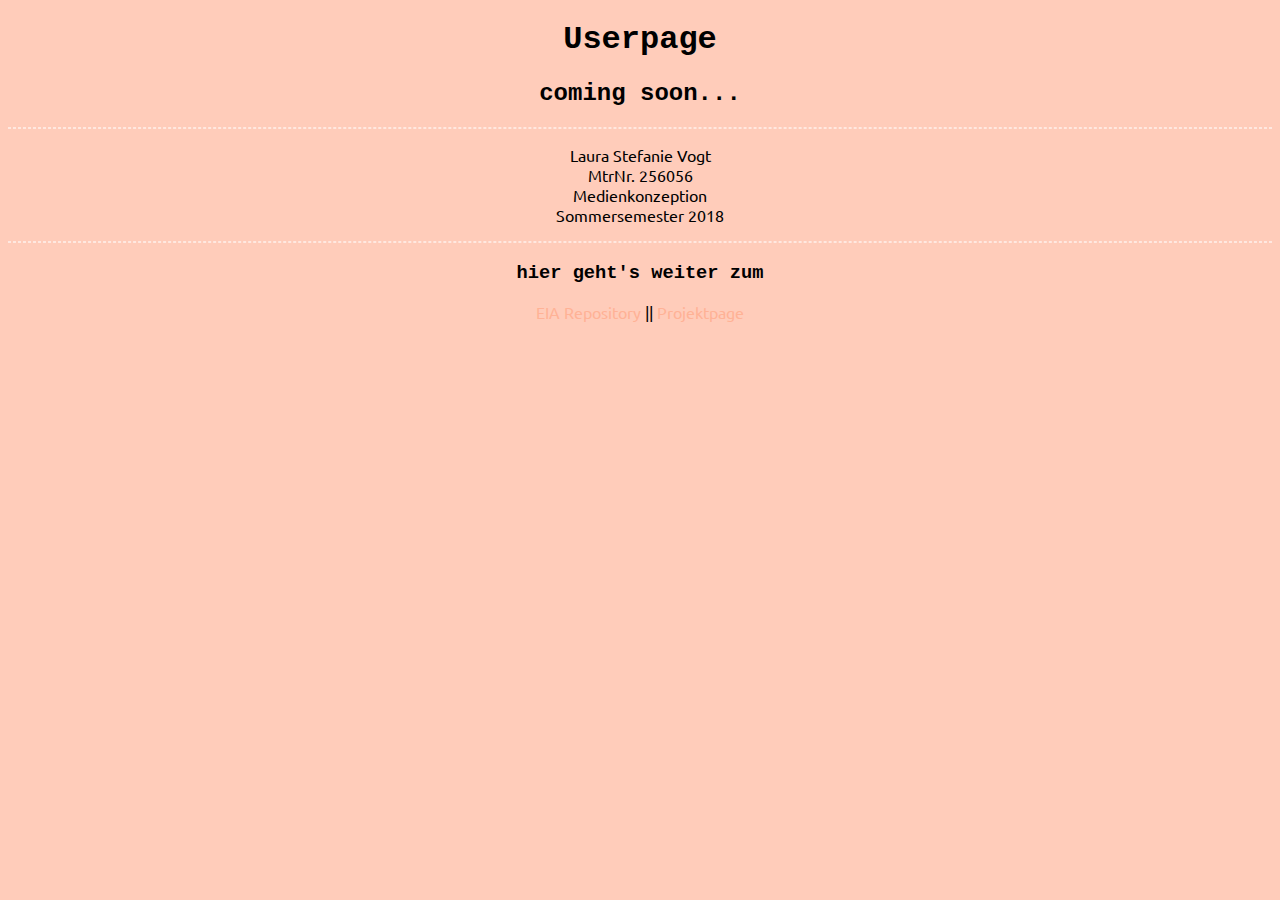
<file: index.html>
<!-- /* 
Userpage
Name: Laura Vogt
Matrikel: 256056
Datum: 22.Mrz18

Hiermit versichere ich, dass ich diesen
Code selbst geschrieben habe. Er wurde
nicht kopiert und auch nicht diktiert. 
*/ -->

<!DOCTYPE html>
<html lang="de">
    <head>
        <meta charset="UTF-8">
        	<meta name="description" content="Userpage">
		<meta name="language" content="de,de-at,de-ch">
		<meta name="author" content="Laura Stefanie Vogt">
		<meta name="date" content="22.03.2018">
		<meta name="robots" content="follow/index">
	
		<link rel="shortcut icon" type="icons/jpeg" href="img/LVfavicon.jpeg">
        <link rel="stylesheet" type="text/css" href="css/main.css">
        
        <title>Userpage</title>

    </head>
    
    
    <body>
    
		<h1>Userpage</h1>
		<h2>coming soon...</h2>
		
		<hr>
		
		<ul>
			<li>Laura Stefanie Vogt</li>
			<li>MtrNr. 256056</li>
			<li>Medienkonzeption</li>
			<li>Sommersemester 2018</li>
		</ul>
		
		<hr>
    	
    	<div>
    		<h3>hier geht's weiter zum</h3>  
    		<a href="https://github.com/steflaur/EIA2" target="_blank">EIA Repository</a>
    		 || 
    		<a href="https://steflaur.github.io/EIA2" target="_blank">Projektpage</a> 
    	</div> 
    	
    	
    </body>
</html>
</file>
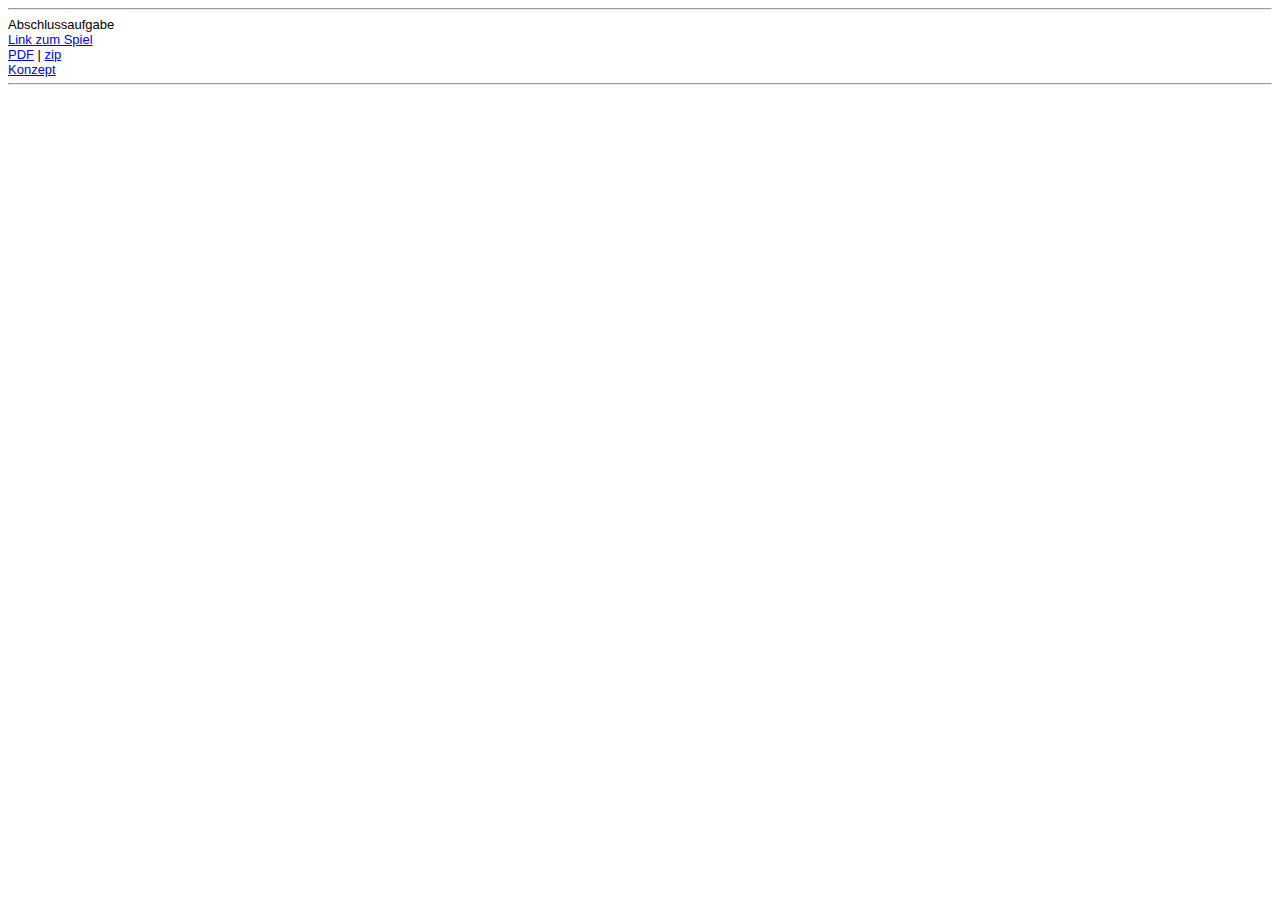
<file: steckbrief/steckbrief.htm>
<!DOCTYPE html>

<html lang='DE'>

<head>
<meta charset="utf-8" />
<title>Steckbrief</title>
<style>
body {
	font-family: arial;
	font-size: small;
	background: #eeeee
}
</style>
</head>

<body>

	<hr>
	Abschlussaufgabe
	<br>
	<a href="https://steflaur.github.io/EIA2/SbA" target="_blank">Link
		zum Spiel</a>
	<br>
	<a href="https://steflaur.github.io/EIA2/SbA/doc/sba.pdf" target="_blank">PDF</a> |
	<a href="https://steflaur.github.io/EIA2/SbA/doc/vogtlaur|256056.zip" target="_blank">zip</a>
	<br>
	<a href="https://steflaur.github.io/EIA2/SbA/doc/konzept.pdf" target="_blank">Konzept</a>
	 
	


	<hr>

	<!--
		
		
		-->


</body>
</html>
</file>
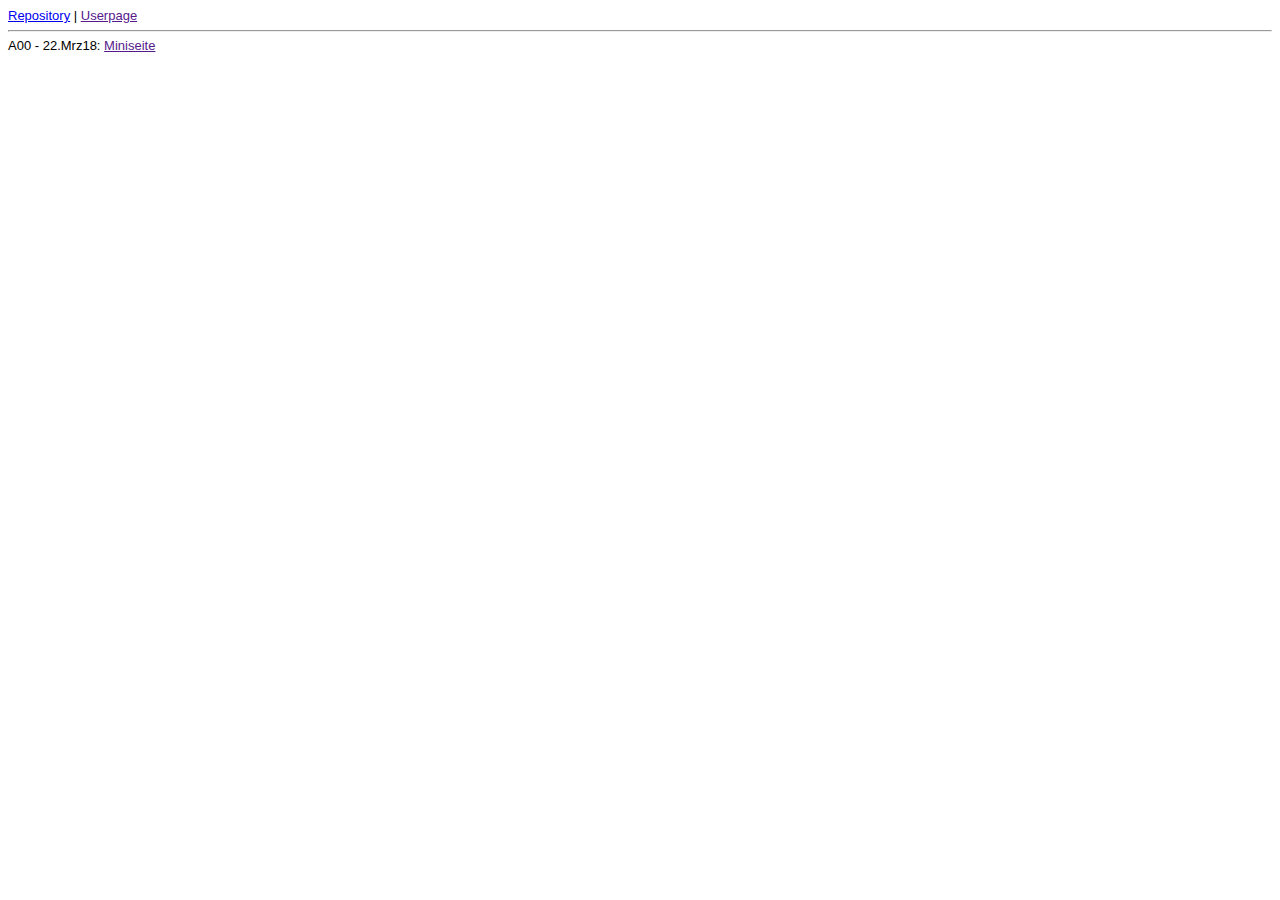
<file: Steckbrief/steckbrief.htm>
<!DOCTYPE html>

<html lang='DE'>

	<head>
		<meta charset="utf-8" />
		<title>Steckbrief</title>
		<style>
		body {
			font-family: arial;
			font-size: small;
			background: #eeeee
		}
		</style>
	</head>
	
	<body>
		<a href="https://github.com/steflaur/EIA2" target="_blank">Repository</a>
		| <a href="" target="_blank">Userpage</a><br>
		
		<hr>
		<!-- Einfügevorlage
		<a href="https://steflaur.github.io/EIA2/AufgabeNR/.html" target="_blank">Aufgabe NR, DATE</a>
		| <a href="https://steflaur.github.io/EIA2/AufgabeNR/konzeptNR.html" target="_blank">Konzept</a>
		<br>	  
		-->                                   
		
		A00 - 22.Mrz18: 
		<a href="" target="_blank">Miniseite</a>
		<br>
	</body>
</html>
</file>
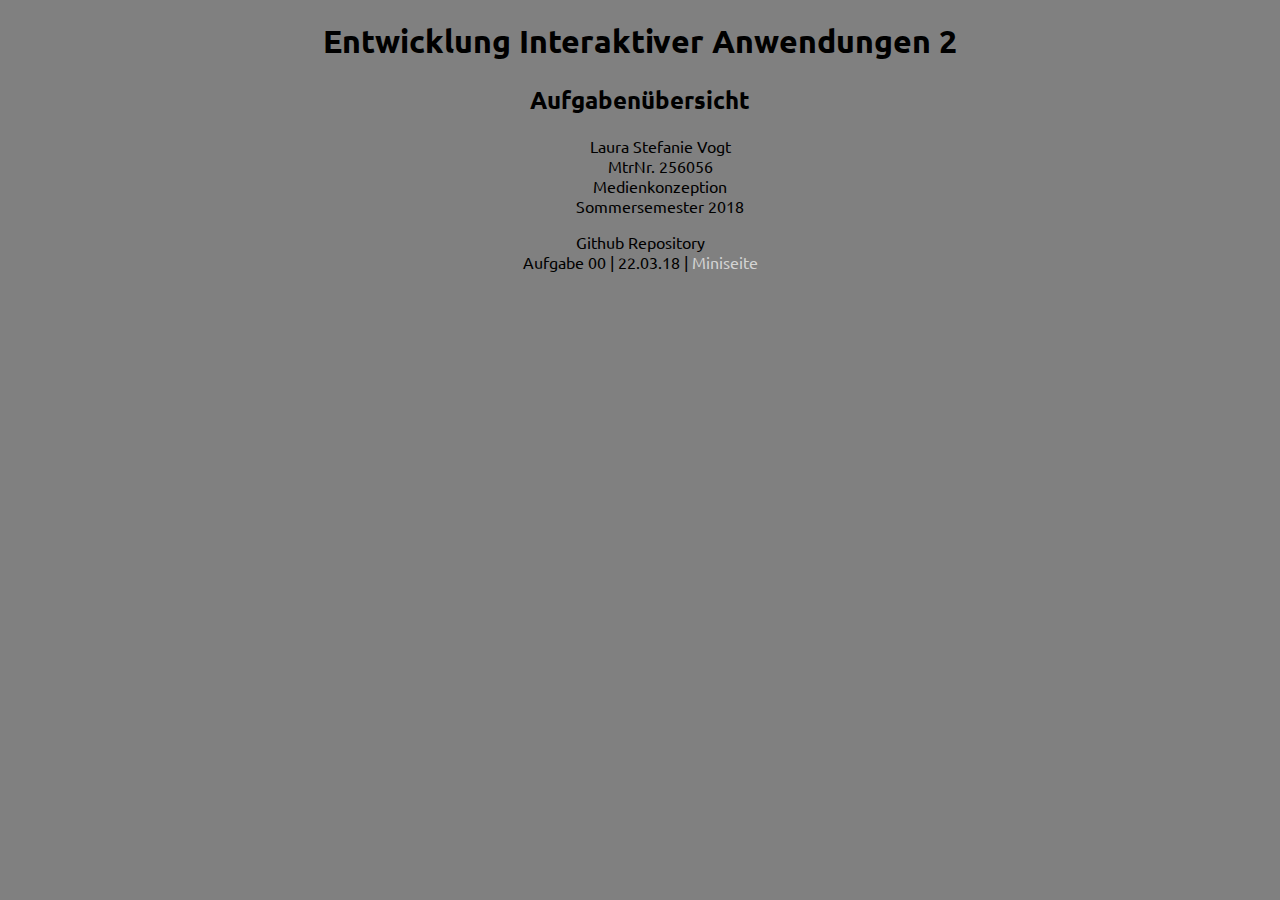
<file: Userpage/userpage.html>
<!-- /* 
Userpage
Name: Laura Vogt
Matrikel: 256056
Datum: 22.Mrz18

Hiermit versichere ich, dass ich diesen
Code selbst geschrieben habe. Er wurde
nicht kopiert und auch nicht diktiert. 
*/ -->

<!DOCTYPE html>
<html lang="de">
    <head>
        <meta charset="UTF-8">
        	<meta name="description" content="Userpage">
		<meta name="language" content="de,de-at,de-ch">
		<meta name="author" content="Laura Stefanie Vogt">
		<meta name="date" content="15.10.2017">
		<meta name="robots" content="follow/index">
	
		<link rel="shortcut icon" type="icons/jpeg" href="VLfavicon.jpeg">
        <link rel="stylesheet" type="text/css" href="userpage.css">
        
        <title>Aufgabenübersicht</title>

    </head>
    
    
    <body>
    
		<h1>Entwicklung Interaktiver Anwendungen 2</h1>
		<h2>Aufgabenübersicht</h2>
		
		<ul>
			<li>Laura Stefanie Vogt</li>
			<li>MtrNr. 256056</li>
			<li>Medienkonzeption</li>
			<li>Sommersemester 2018</li>
		</ul>
    	
    	<div> 
    		<a href="https://github.com/steflaur/EIA2" target="_blank">Github Repository</a>
    	</div>

    	
    	<div>
    		Aufgabe 00 | 22.03.18
    		 | <a href="" target="_blank">Miniseite</a> 
    		<br>
    		
    		 	
    		<!-- 
    		Aufgabe NR | DATE
    		 | <a href="https://steflaur.github.io/EIA2" target="_blank"></a>
    		 | <a href="https://steflaur.github.io/EIA2" target="_blank">Konzept</a>
    		<br> 
    		 --> 
    		 	
    	</div>	
    	
    </body>
</html>
</file>
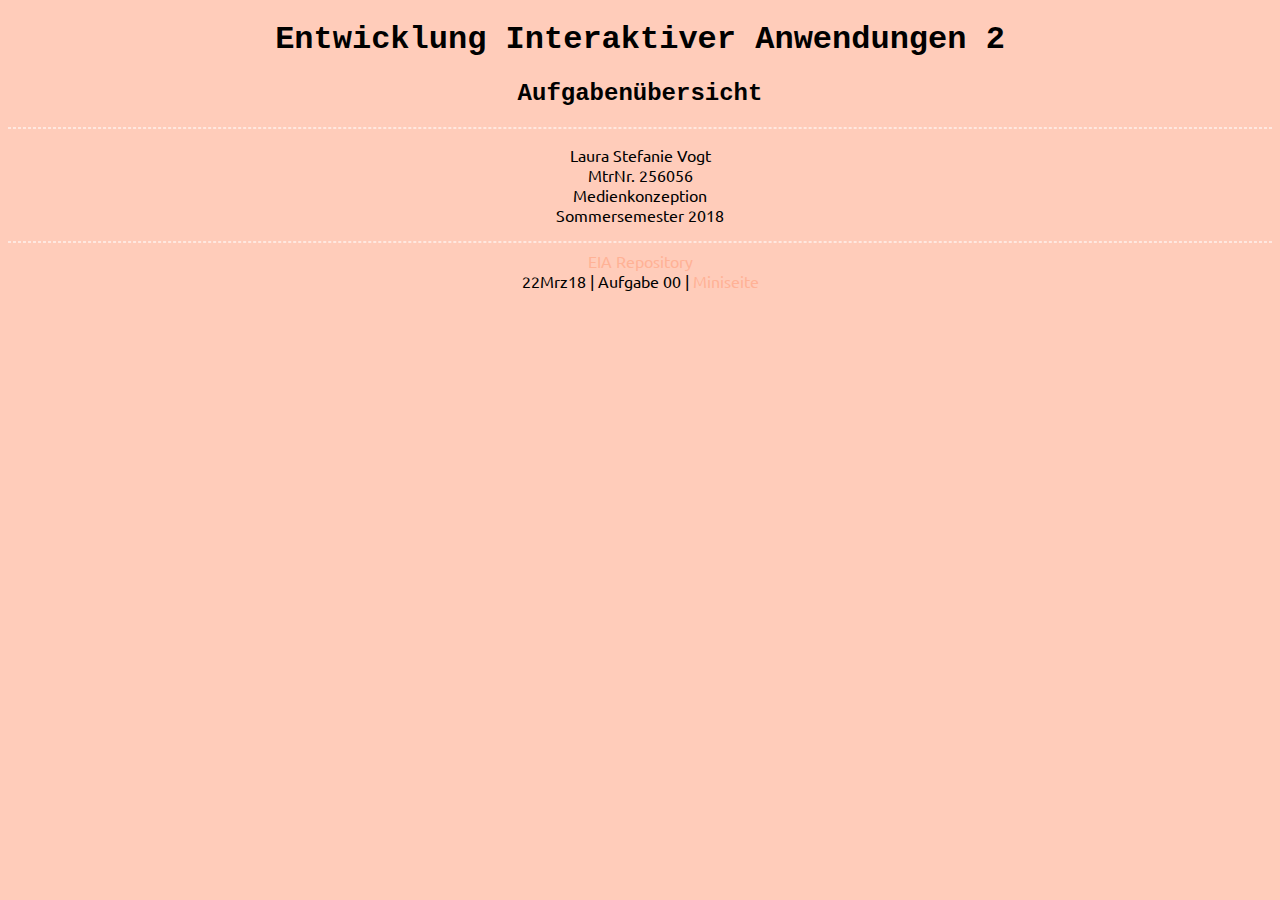
<file: userpage/userpage.html>
<!-- /* 
Userpage
Name: Laura Vogt
Matrikel: 256056
Datum: 22.Mrz18

Hiermit versichere ich, dass ich diesen
Code selbst geschrieben habe. Er wurde
nicht kopiert und auch nicht diktiert. 
*/ -->

<!DOCTYPE html>
<html lang="de">
    <head>
        <meta charset="UTF-8">
        	<meta name="description" content="Userpage">
		<meta name="language" content="de,de-at,de-ch">
		<meta name="author" content="Laura Stefanie Vogt">
		<meta name="date" content="22.03.2018">
		<meta name="robots" content="follow/index">
	
		<link rel="shortcut icon" type="icons/jpeg" href="VLfavicon.jpeg">
        <link rel="stylesheet" type="text/css" href="userpage.css">
        
        <title>Aufgabenübersicht</title>

    </head>
    
    
    <body>
    
		<h1>Entwicklung Interaktiver Anwendungen 2</h1>
		<h2>Aufgabenübersicht</h2>
		
		<hr>
		
		<ul>
			<li>Laura Stefanie Vogt</li>
			<li>MtrNr. 256056</li>
			<li>Medienkonzeption</li>
			<li>Sommersemester 2018</li>
		</ul>
		
		<hr>
    	
    	<div> 
    		<a href="https://github.com/steflaur/EIA2" target="_blank">EIA Repository</a>
    	</div>

    	
    	<div>
    		22Mrz18 | Aufgabe 00
    		 | <a href="https://steflaur.github.io/EIA2/A00/A00.html" target="_blank">Miniseite</a> 
    		<br>
    		
    		 	
    		<!-- 
    		Aufgabe NR | DATE
    		 | <a href="https://steflaur.github.io/EIA2/A../.....html" target="_blank"></a>
    		 | <a href="https://steflaur.github.io/EIA2/A../.." target="_blank">Konzept</a>
    		<br> 
    		 --> 
    		 	
    	</div>	
    	
    </body>
</html>
</file>
<file: css/main.css>
<!-- /* 
Userpage
Name: Laura Vogt
Matrikel: 256056
Datum: 22.Mrz18

Hiermit versichere ich, dass ich diesen
Code selbst geschrieben habe. Er wurde
nicht kopiert und auch nicht diktiert. 
*/ -->

@CHARSET "UTF-8";

@import
url('https://fonts.googleapis.com/css?family=Ubuntu');

body{
  font-family: 'Ubuntu', sans-serif;
	text-align: center;
	background-color: #ffccba;
}


hr {
	border: 1px #ffe8e0 dashed;
}

h1, h2, h3 {
	font-family: Courier New;
}

ul {
	padding: 0;
}

li{
	list-style-type: none;	
}

a:link {
	color: #ffb296;
	text-decoration: none;
	}
	
a:visited {
	color: #ff8559;
	}
	
a:hover {
	color: #ff8559;
	text-decoration: underline;
	cursor: grab;
	}
	
a:active {
	color: #ffffff;
	cursor: grabbing;
	}
</file>
<file: Userpage/userpage.css>
<!-- /* 
Userpage
Name: Laura Vogt
Matrikel: 256056
Datum: 22.Mrz18

Hiermit versichere ich, dass ich diesen
Code selbst geschrieben habe. Er wurde
nicht kopiert und auch nicht diktiert. 
*/ -->

@CHARSET "UTF-8";

@import
url('https://fonts.googleapis.com/css?family=Ubuntu');

body{
    font-family: 'Ubuntu', sans-serif;
	text-align: center;
	background-color: grey;
}

li{
	list-style-type: none;	
}

a:link{
	color: black;
	text-decoration: none;
	}
	
a:visited {
	color: lightgrey;
	}
	
a:hover {
	color: lightgrey;
	text-decoration: underline;
	}
	
a:active {
	color: white;
	cursor:wait;
	}
</file>
<file: userpage/userpage.css>
<!-- /* 
Userpage
Name: Laura Vogt
Matrikel: 256056
Datum: 22.Mrz18

Hiermit versichere ich, dass ich diesen
Code selbst geschrieben habe. Er wurde
nicht kopiert und auch nicht diktiert. 
*/ -->

@CHARSET "UTF-8";

@import
url('https://fonts.googleapis.com/css?family=Ubuntu');

body{
  font-family: 'Ubuntu', sans-serif;
	text-align: center;
	background-color: #ffccba;
}


hr {
	border: 1px #ffe8e0 dashed;
}

h1, h2 {
	font-family: Courier New;
}

ul {
	padding: 0;
}

li{
	list-style-type: none;	
}

a:link {
	color: #ffb296;
	text-decoration: none;
	}
	
a:visited {
	color: #ff8559;
	}
	
a:hover {
	color: #ff8559;
	text-decoration: underline;
	cursor: grab;
	}
	
a:active {
	color: #ffffff;
	cursor: grabbing;
	}
</file>
